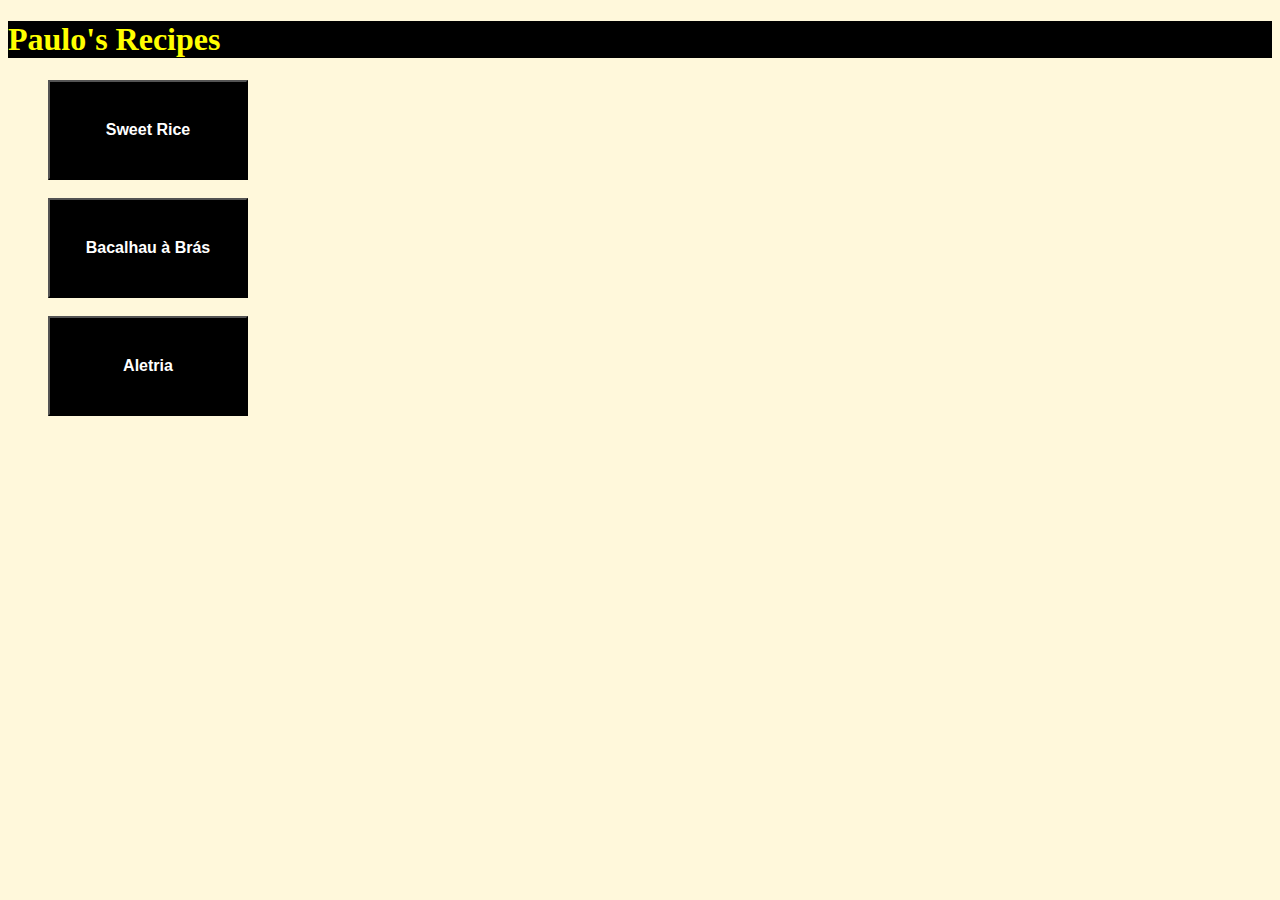
<file: index.html>
<!DOCTYPE html>
<html lang="utf-8">
    <head>
        <link rel="stylesheet" href="style.css">
        <meta charset="utf-8">
        <title>Paulo's Recipes</title>
    </head>

    <body>
        <h1>Paulo's Recipes</h1>
        <ul>
            <li><button><a href="recipes/sweet-rice.html">Sweet Rice</a></button></li>
            <br>
            <li><button><a href="recipes/bacalhau-bras.html">Bacalhau à Brás</a></button></li>
            <br>
            <li><button><a href="recipes/aletria.html">Aletria</a></button></li>
        </ul>
    </body>
</html>
</file>
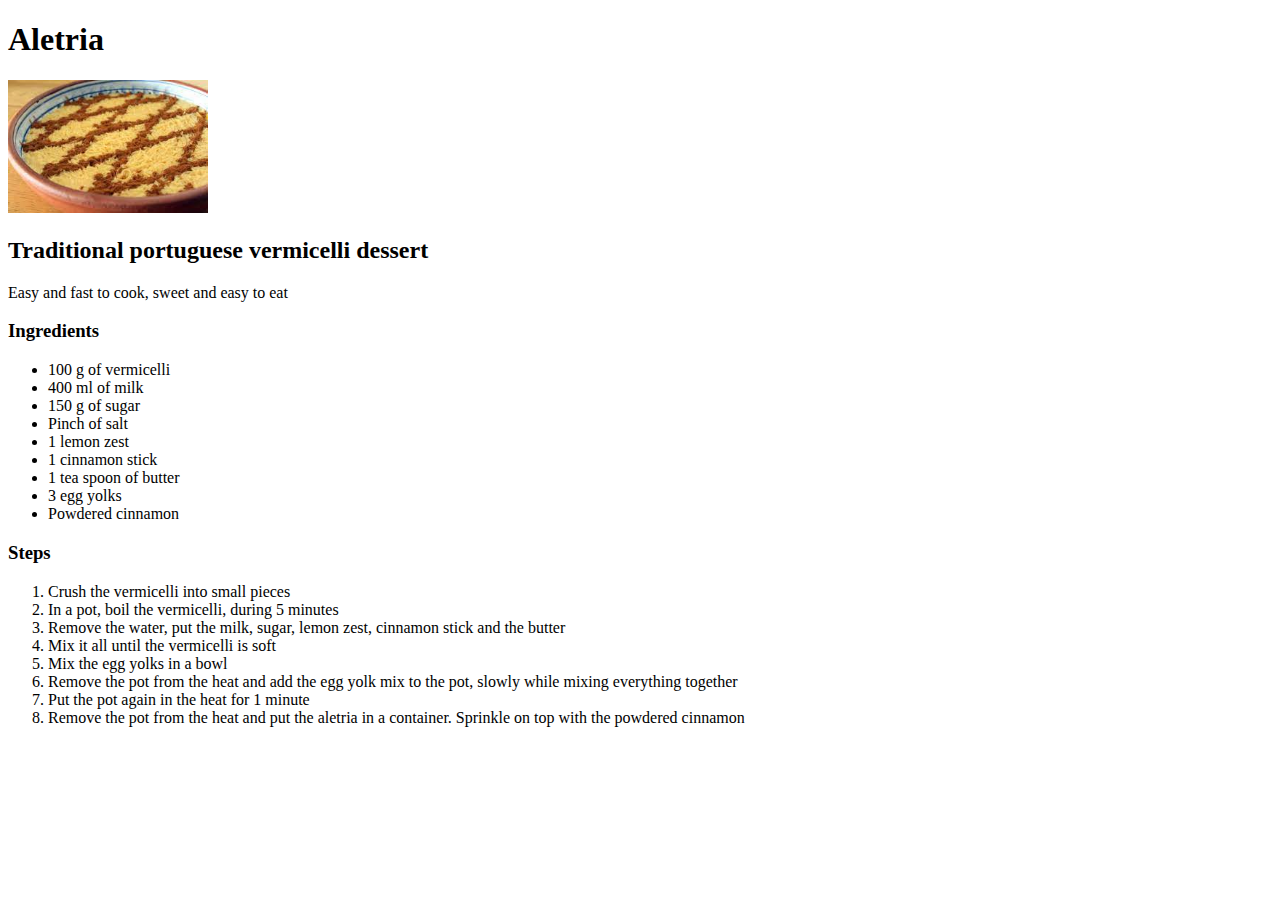
<file: recipes/aletria.html>
<!DOCTYPE html>
<html lang="en">
    <head>
        <meta charset="utf-8">
        <title>Aletria</title>
    </head>

    <body>
        <h1>Aletria</h1>
        <img src="../img/aletria.jpg" width="200" alt="Aletria portuguese vermicelli dessert">
        <h2>Traditional portuguese vermicelli dessert</h2>
        <p>Easy and fast to cook, sweet and easy to eat</p>
        <h3>Ingredients</h3>
        <ul>
            <li>100 g of vermicelli</li>
            <li>400 ml of milk</li>
            <li>150 g of sugar</li>
            <li>Pinch of salt</li>
            <li>1 lemon zest</li>
            <li>1 cinnamon stick</li>
            <li>1 tea spoon of butter</li>
            <li>3 egg yolks</li>
            <li>Powdered cinnamon</li>
        </ul>
        <h3>Steps</h3>
        <ol>
           <li>Crush the vermicelli into small pieces</li>
           <li>In a pot, boil the vermicelli, during 5 minutes</li>
           <li>Remove the water, put the milk, sugar, lemon zest, cinnamon stick and the butter</li>
           <li>Mix it all until the vermicelli is soft</li>
           <li>Mix the egg yolks in a bowl</li>
           <li>Remove the pot from the heat and add the egg yolk mix to the pot, slowly while mixing everything together</li>
           <li>Put the pot again in the heat for 1 minute</li>
           <li>Remove the pot from the heat and put the aletria in a container. Sprinkle on top with the powdered cinnamon</li>
        </ol>
    </body>
</html>
</file>
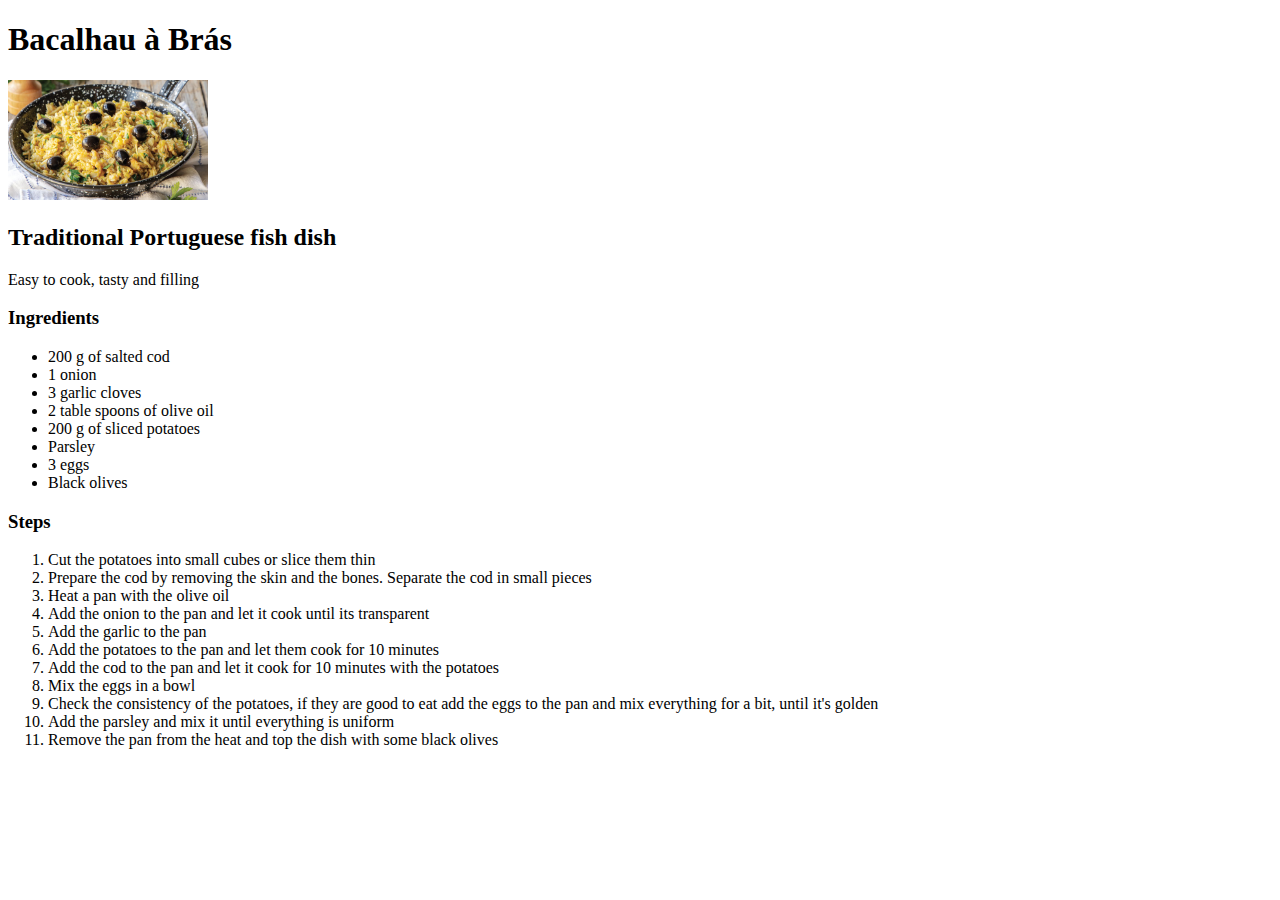
<file: recipes/bacalhau-bras.html>
<!DOCTYPE html>
<html lang="en">
<head>
    <meta charset="utf-8">
    <title>Bacalhau a bras</title>
</head>

<body>
    <h1>Bacalhau à Brás</h1>
    <img src="../img/bacalhau-bras.jpg" width="200" alt="Portuguese salted cod Bras way">
    <h2>Traditional Portuguese fish dish</h2>
    <p>Easy to cook, tasty and filling</p>
    <h3>Ingredients</h3>
    <ul>
        <li>200 g of salted cod</li>
        <li>1 onion</li>
        <li>3 garlic cloves</li>
        <li>2 table spoons of olive oil</li>
        <li>200 g of sliced potatoes</li>
        <li>Parsley</li>
        <li>3 eggs</li>
        <li>Black olives</li>
    </ul>
    <h3>Steps</h3>
    <ol>
        <li>Cut the potatoes into small cubes or slice them thin</li>
        <li>Prepare the cod by removing the skin and the bones. Separate the cod in small pieces</li>
        <li>Heat a pan with the olive oil</li>
        <li>Add the onion to the pan and let it cook until its transparent</li>
        <li>Add the garlic to the pan</li>
        <li>Add the potatoes to the pan and let them cook for 10 minutes</li>
        <li>Add the cod to the pan and let it cook for 10 minutes with the potatoes</li>
        <li>Mix the eggs in a bowl</li>
        <li>Check the consistency of the potatoes, if they are good to eat add the eggs to the pan and mix everything for a bit, until it's golden</li>
        <li>Add the parsley and mix it until everything is uniform</li>
        <li>Remove the pan from the heat and top the dish with some black olives</li>
    </ol>
</body>
</html>
</file>
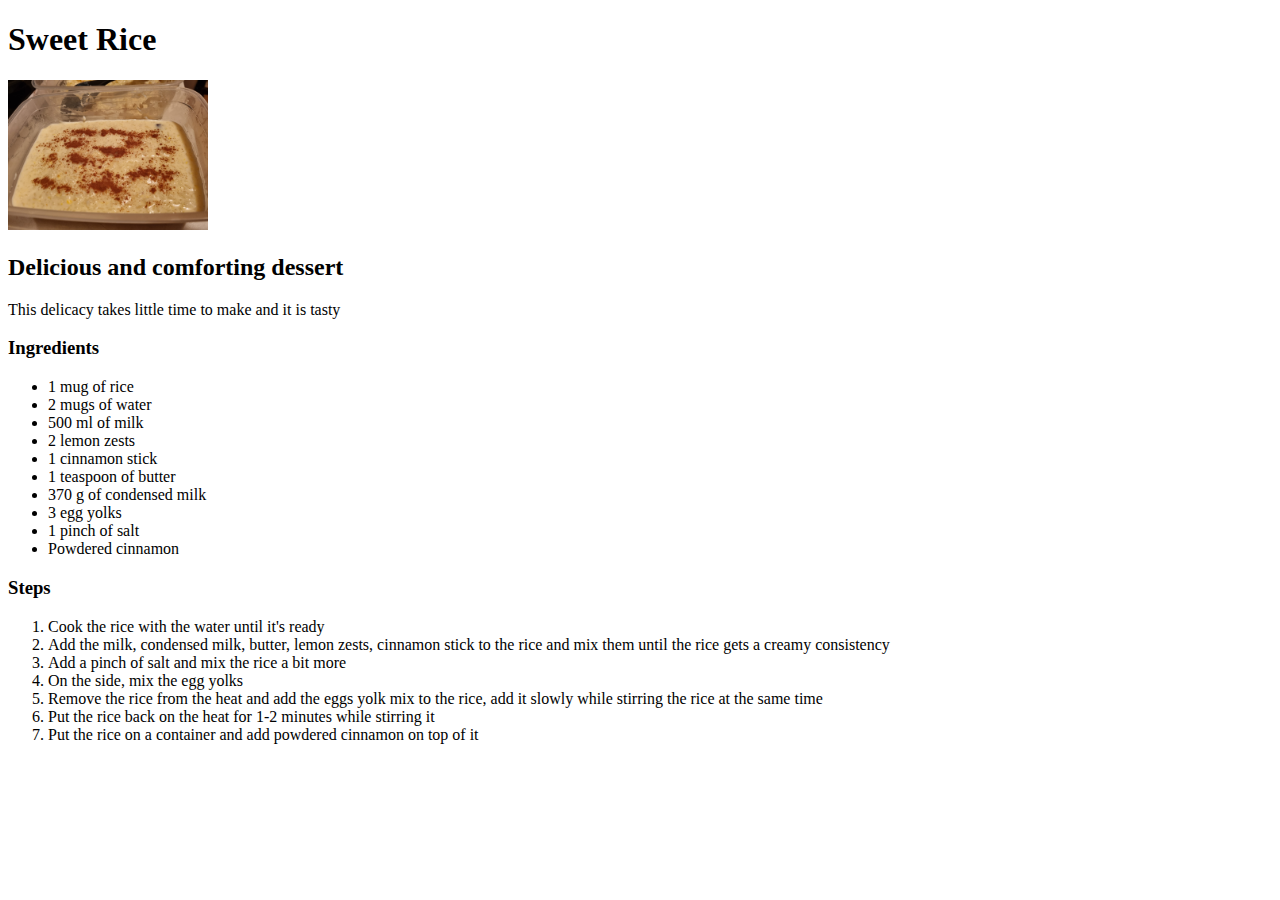
<file: recipes/sweet-rice.html>
<!DOCTYPE html>
<html lang="en">
    <head>
        <meta charset="utf-8">
        <title>Sweet Rice recipe</title>
    </head>
    
    <body>
        <h1>Sweet Rice</h1>
        <img src="../img/sweet-rice.jpg" width="200" alt="sweet rice with cinnamon on top">
        <h2>Delicious and comforting dessert</h2>
        <p>This delicacy takes little time to make and it is tasty</p>
        <h3>Ingredients</h3>
        <ul>
            <li>1 mug of rice</li>
            <li>2 mugs of water</li>
            <li>500 ml of milk</li>
            <li>2 lemon zests</li>
            <li>1 cinnamon stick</li>
            <li>1 teaspoon of butter</li>
            <li>370 g of condensed milk</li>
            <li>3 egg yolks</li>
            <li>1 pinch of salt</li>
            <li>Powdered cinnamon</li>
        </ul>
        <h3>Steps</h3>
        <ol>
            <li>Cook the rice with the water until it's ready</li>
            <li>Add the milk, condensed milk, butter, lemon zests, cinnamon stick to the rice and mix them until the rice gets a creamy consistency</li>
            <li>Add a pinch of salt and mix the rice a bit more</li>
            <li>On the side, mix the egg yolks</li>
            <li>Remove the rice from the heat and add the eggs yolk mix to the rice, add it slowly while stirring the rice at the same time</li>
            <li>Put the rice back on the heat for 1-2 minutes while stirring it</li>
            <li>Put the rice on a container and add powdered cinnamon on top of it</li>
        </ol>
    </body>
</html>
</file>
<file: style.css>
* {
    background-color: hsl(48, 100%, 93%);
}

h1 {
    background-color: black;
    color: hsl(60, 100%, 50%);
}

a {
    text-decoration: none;
    color: #ffffff;
    font-weight: 800;
    background-color: #000000;
    font-size: 16px;
}

ul {
    list-style-type: none;
}

button {
    padding: 0%;
    width: 200px;
    height: 100px;
    background-color: #000000;
}
</file>
